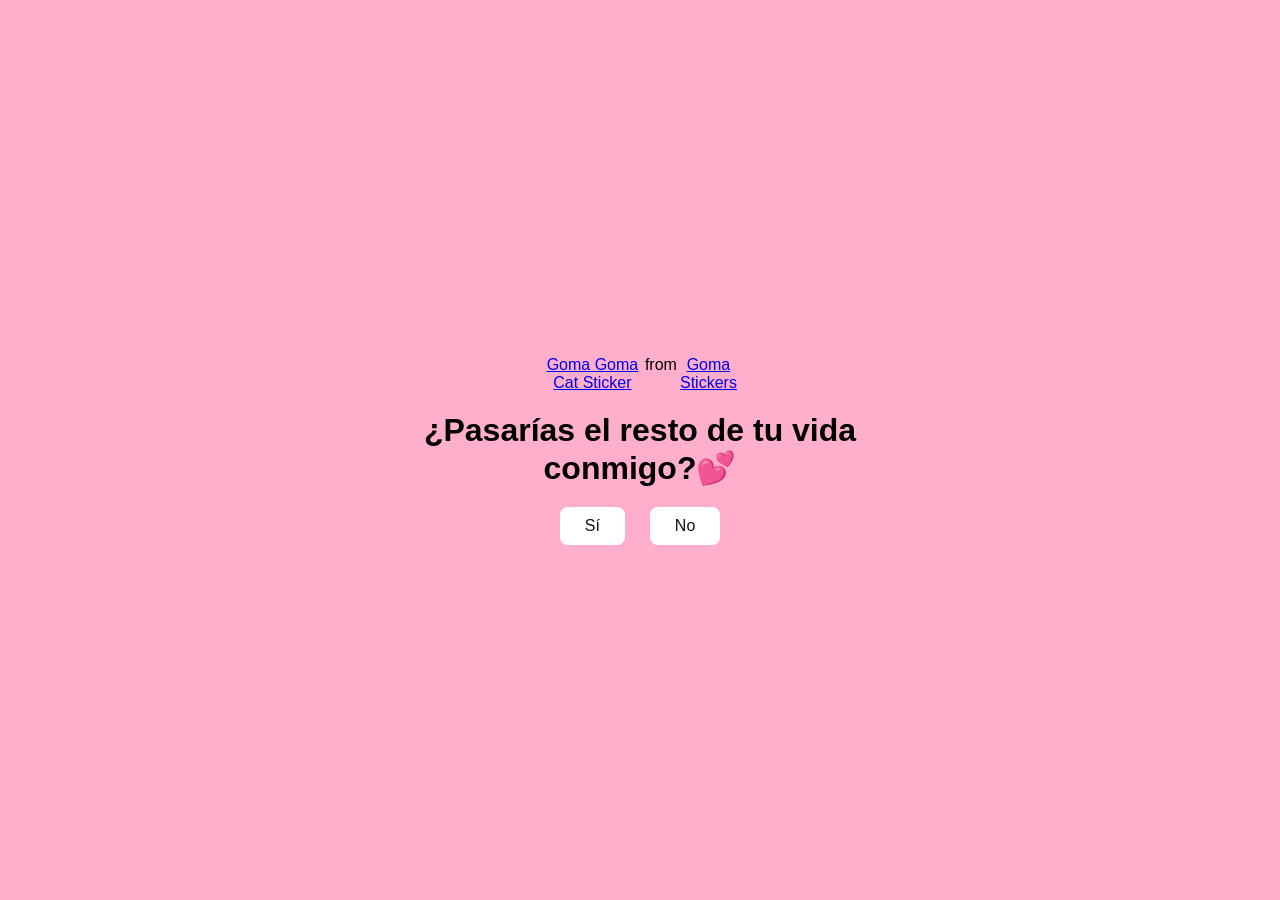
<file: index.html>
<!DOCTYPE html>
<html lang="en">

<head>
    <meta charset="UTF-8">
    <meta name="viewport" content="width=device-width, initial-scale=1.0">
    <title>A question</title>
    <link rel="stylesheet" href="style.css">
    <script src="main.js"></script>
</head>

<body>
    <div class="container">
        <div class="tenor-gif-embed" data-postid="10012230355003332465" data-share-method="host"
            data-aspect-ratio="0.995816" data-width="100%"><a
                href="https://tenor.com/view/goma-goma-cat-goma-peach-goma-peach-love-peach-and-goma-gif-10012230355003332465">Goma
                Goma Cat Sticker</a>from <a href="https://tenor.com/search/goma-stickers">Goma Stickers</a></div>
        <script type="text/javascript" async src="https://tenor.com/embed.js"></script>
        <h1>¿Pasarías el resto de tu vida conmigo?💕</h1>
        <div class="btn">
            <a href="si.html">Sí</a>
            <a href="no.html">No</a>

        </div>
    </div>
</body>

</html>
</file>
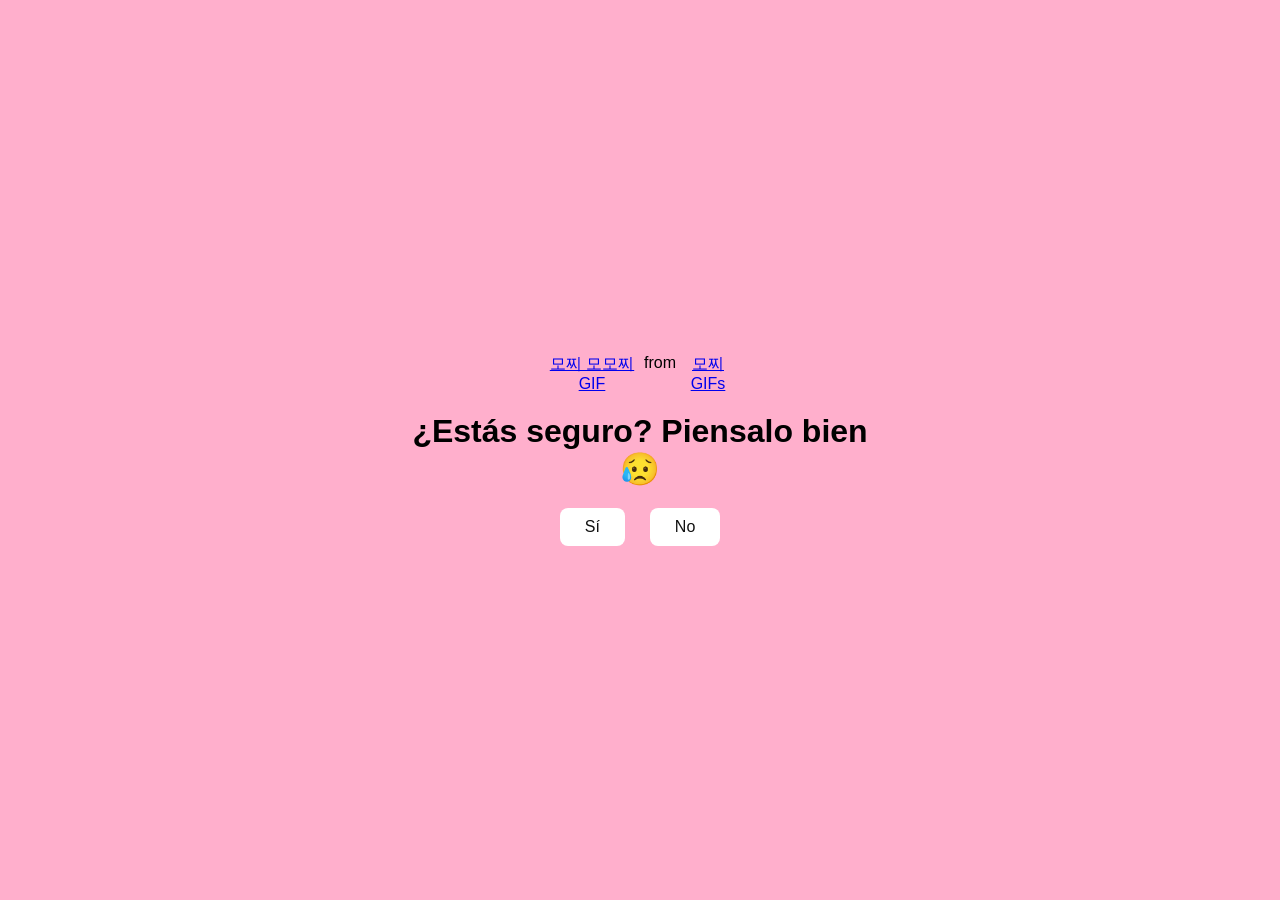
<file: no.html>
<!DOCTYPE html>
<html lang="en">

<head>
    <meta charset="UTF-8">
    <meta name="viewport" content="width=device-width, initial-scale=1.0">
    <title>Pensá Wacho</title>
    <link rel="stylesheet" href="style.css">
    <script src="main.js"></script>
</head>

<body>
    <div class="container">
        <div class="tenor-gif-embed" data-postid="4485362565175539277" data-share-method="host"
            data-aspect-ratio="1.11111" data-width="100%"><a
                href="https://tenor.com/view/%EB%AA%A8%EC%B0%8C-%EB%AA%A8%EB%AA%A8%EC%B0%8C-%EB%AA%A8%EB%AA%A8%EB%83%A5-%EB%88%88%EB%AC%BC-gif-4485362565175539277">모찌
                모모찌 GIF</a>from <a href="https://tenor.com/search/%EB%AA%A8%EC%B0%8C-gifs">모찌 GIFs</a></div>
        <script type="text/javascript" async src="https://tenor.com/embed.js"></script>
        <h1>¿Estás seguro? Piensalo bien 😥</h1>
        <div class="btn">
            <a href="no2.html">Sí</a>
            <a href="index.html">No</a>

        </div>
    </div>
    </div>
</body>

</html>
</file>
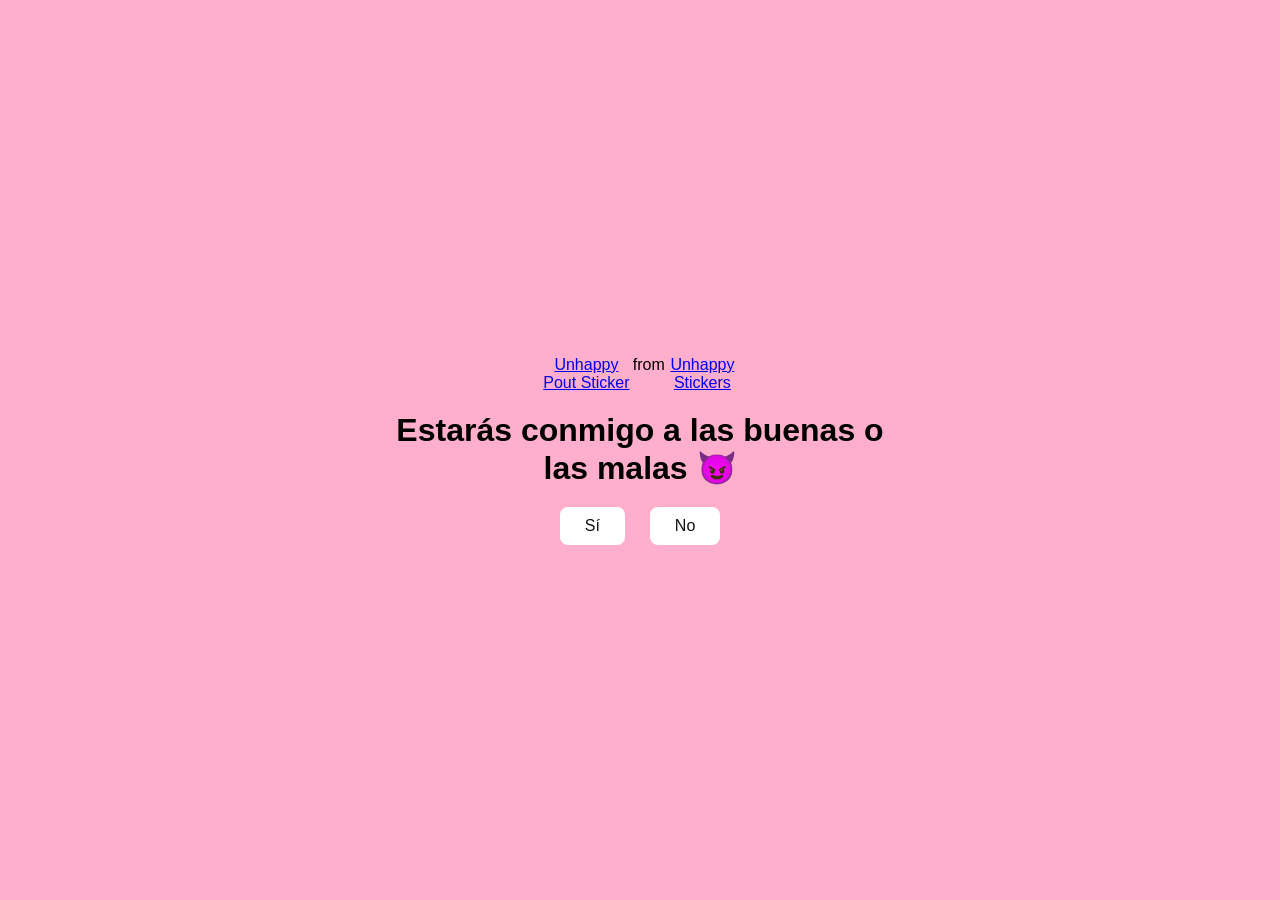
<file: no2.html>
<!DOCTYPE html>
<html lang="en">

<head>
    <meta charset="UTF-8">
    <meta name="viewport" content="width=device-width, initial-scale=1.0">
    <title>Piensalo</title>
    <link rel="stylesheet" href="style.css">
    
</head>

<body>
    <div class="container">
        <div class="tenor-gif-embed" data-postid="15911095" data-share-method="host" data-aspect-ratio="1.12676"
            data-width="100%"><a href="https://tenor.com/view/unhappy-pout-upset-mochi-peach-gif-15911095">Unhappy Pout
                Sticker</a>from <a href="https://tenor.com/search/unhappy-stickers">Unhappy Stickers</a></div>
        <script type="text/javascript" async src="https://tenor.com/embed.js"></script>
        <h1>Estarás conmigo a las buenas o las malas 😈</h1>
        <div class="btn">
            <a href="si.html">Sí</a>
            <a href="#" id="random-btn">No</a>
        </div>
    </div>
    </div>
    <script src="main.js"></script>
</body>

</html>
</file>
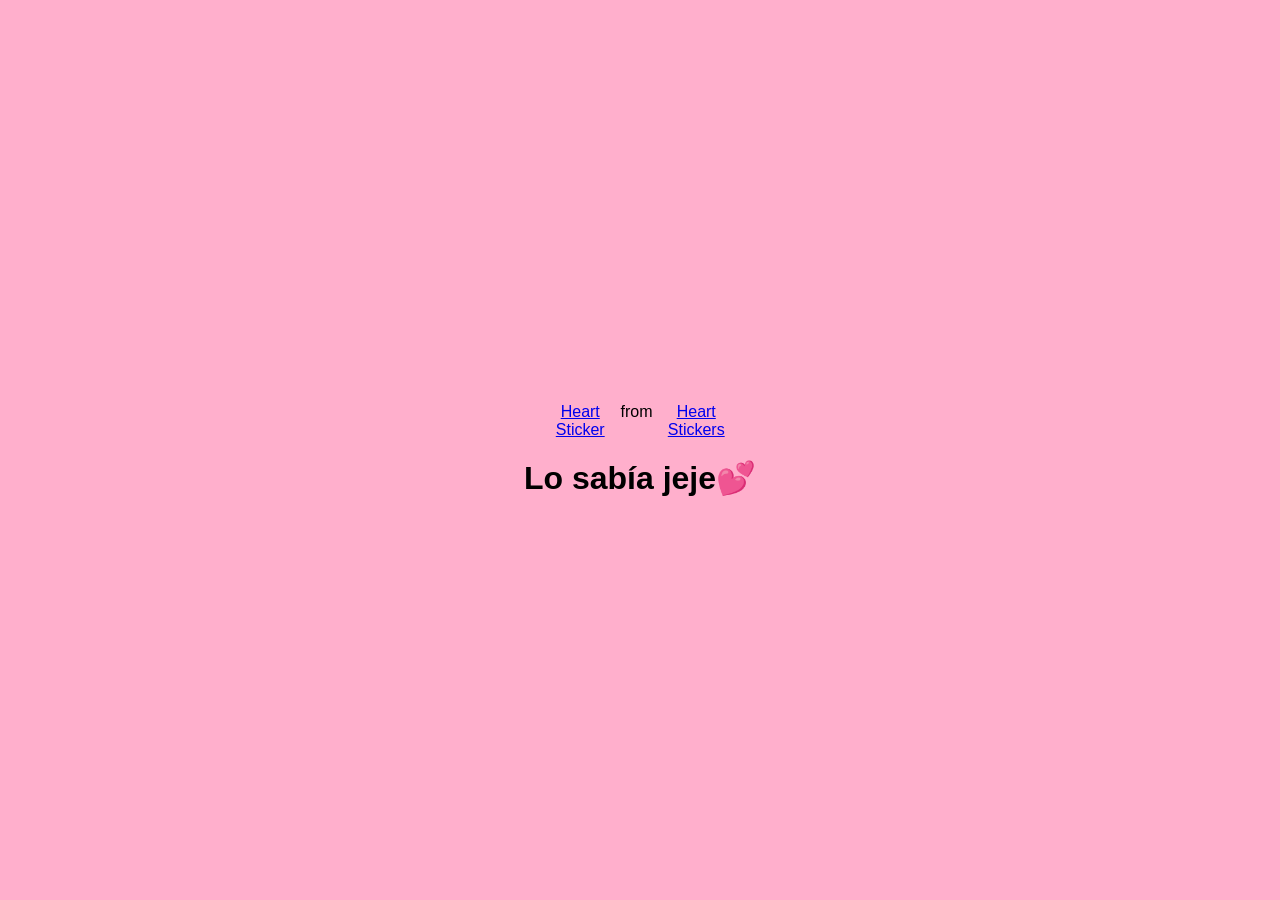
<file: si.html>
<!DOCTYPE html>
<html lang="en">

<head>
    <meta charset="UTF-8">
    <meta name="viewport" content="width=device-width, initial-scale=1.0">
    <title>Lo sabía</title>
    <link rel="stylesheet" href="style.css">
    <script src="main.js"></script>
</head>

<body>
    <div class="container">
        <div class="tenor-gif-embed" data-postid="15739559390318719326" data-share-method="host"
            data-aspect-ratio="1.0641" data-width="100%"><a
                href="https://tenor.com/view/heart-gif-15739559390318719326">Heart Sticker</a>from <a
                href="https://tenor.com/search/heart-stickers">Heart Stickers</a></div>
        <script type="text/javascript" async src="https://tenor.com/embed.js"></script>
        <h1>Lo sabía jeje💕</h1>


    </div>
    </div>
</body>

</html>
</file>
<file: style.css>
*{
    margin: 0;
    padding: 0;
    box-sizing: border-box;
    font-family: sans-serif;
}
body{
    position: relative;
    width: 100%;
    min-height: 100vh;
    display: flex;
    justify-content: center;
    align-items: center;
    background-color: #ffafcc;
}

.container{
    display: flex;
    flex-direction: column;
    text-align: center;
    align-items: center;
    gap: 20px;
    max-width: 500px;
    margin:20px;
}
.container .tenor-gif-embed{
    display: flex;
    max-width: 200px;
}

.container .btn{
    display: flex;
    gap: 25px;
}

.btn a{
    text-decoration: none;
    color: #111;
    background: #FFF;
    padding: 10px 25px;
    border-radius: 8px;
    box-shadow: 0.5rem 1rem 3rem hsl(0,0,0,0.3);
}
</file>
